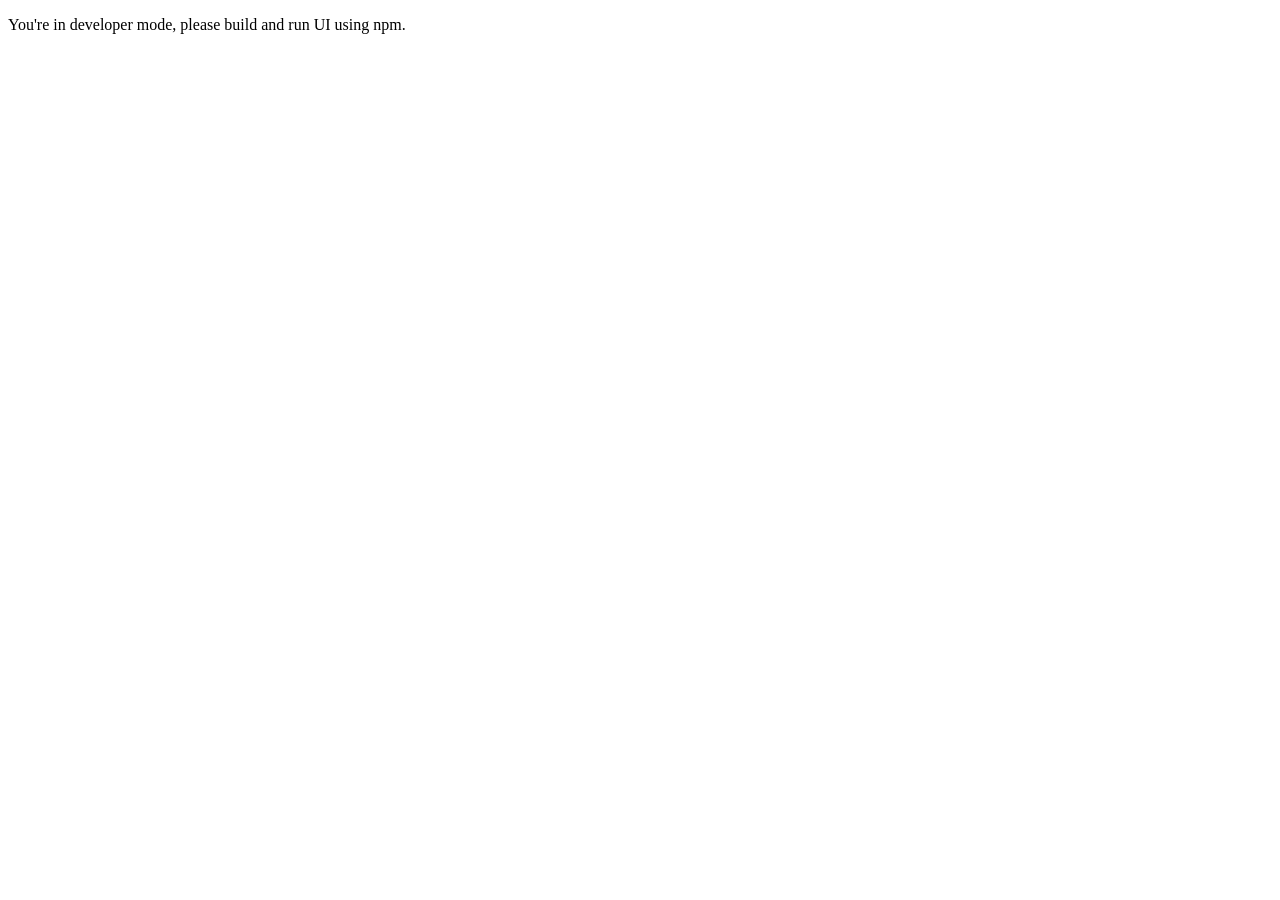
<file: ui/index.html>
<!--
     Licensed to the Apache Software Foundation (ASF) under one
     or more contributor license agreements.  See the NOTICE file
     distributed with this work for additional information
     regarding copyright ownership.  The ASF licenses this file
     to you under the Apache License, Version 2.0 (the
     "License"); you may not use this file except in compliance
     with the License.  You may obtain a copy of the License at

     http://www.apache.org/licenses/LICENSE-2.0

     Unless required by applicable law or agreed to in writing,
     software distributed under the License is distributed on an
     "AS IS" BASIS, WITHOUT WARRANTIES OR CONDITIONS OF ANY
     KIND, either express or implied.  See the License for the
     specific language governing permissions and limitations
     under the License.
-->
<!doctype html>
<html>
    <head>
        <meta charset="utf-8">
        <meta http-equiv="content-type" content="text/html; charset=UTF-8" />
        <title>NexaCloud</title>
    </head>
    <body>
        <p>You're in developer mode, please build and run UI using npm.</p>
    </body>
</html>
</file>
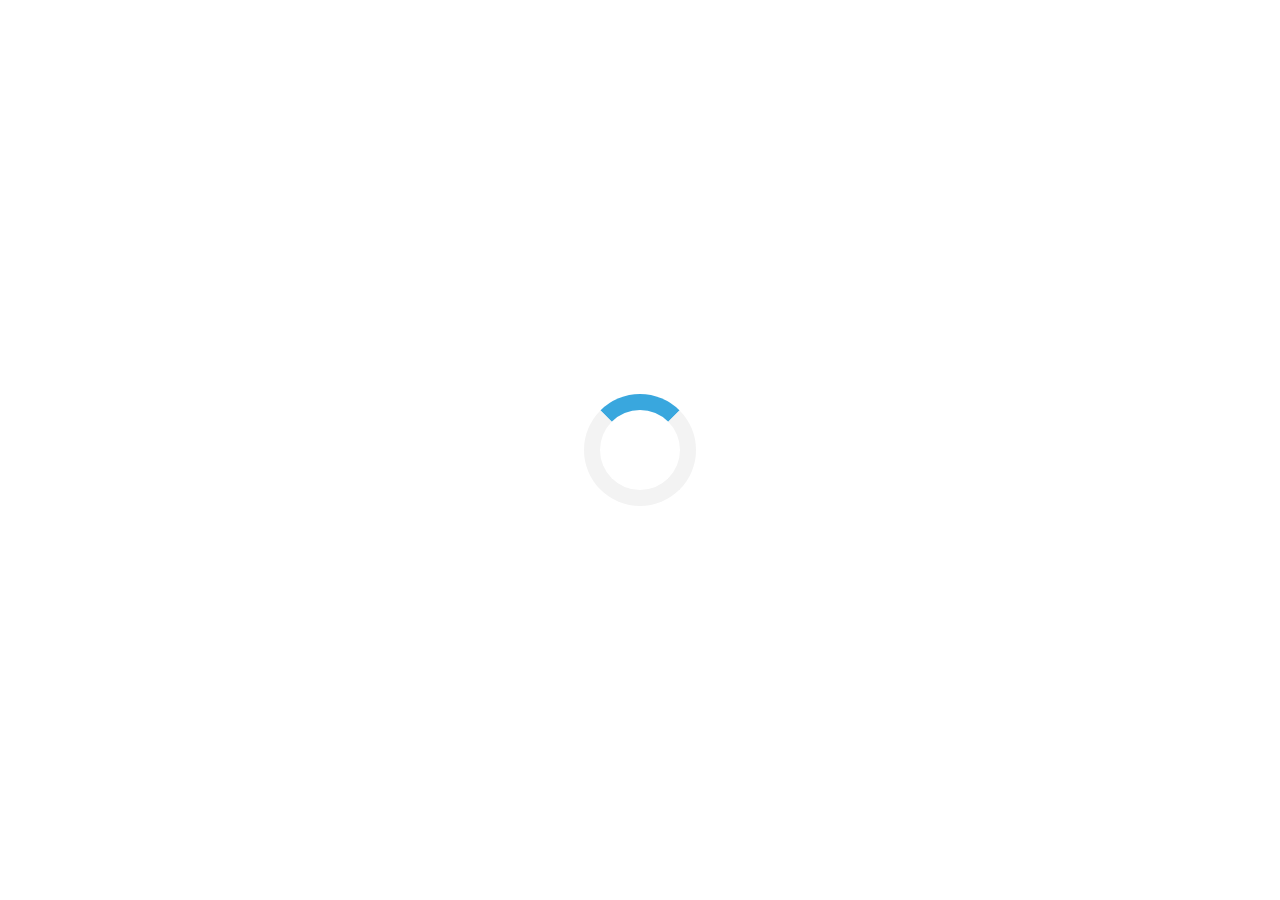
<file: ui/public/index.html>
<!--
     Licensed to the Apache Software Foundation (ASF) under one
     or more contributor license agreements.  See the NOTICE file
     distributed with this work for additional information
     regarding copyright ownership.  The ASF licenses this file
     to you under the Apache License, Version 2.0 (the
     "License"); you may not use this file except in compliance
     with the License.  You may obtain a copy of the License at

     http://www.apache.org/licenses/LICENSE-2.0

     Unless required by applicable law or agreed to in writing,
     software distributed under the License is distributed on an
     "AS IS" BASIS, WITHOUT WARRANTIES OR CONDITIONS OF ANY
     KIND, either express or implied.  See the License for the
     specific language governing permissions and limitations
     under the License.
-->
<!doctype html>
<html lang="en-gb">
  <head>
    <meta charset="utf-8">
    <meta http-equiv="X-UA-Compatible" content="IE=edge">
    <meta name="viewport" content="width=device-width,initial-scale=1.0">
    <link id="favicon" rel="icon" href="<%= BASE_URL %>assets/favicon.svg">
    <title id="title" >NexaCloud</title>
    <style>
      .loader {
        border: 16px solid #F3F3F3;
        border-top: 16px solid #39A7DE;
        border-radius: 50%;
        width: 80px;
        height: 80px;
        animation: spin 1s linear infinite;
        position: fixed;
        left: 0; right: 0;
        top: 0; bottom: 0;
        margin: auto;
        max-width: 100%;
        max-height: 100%;
        overflow: hidden;
      }
      @keyframes spin {
        0% { transform: rotate(0deg); }
        100% { transform: rotate(360deg); }
      }
    </style>
  </head>
  <body>
    <noscript>
      <strong>We're sorry but CloudStack UI needs JavaScript enabled. Please enable it to continue.</strong>
    </noscript>
    <div id="app">
      <div class="loader"></div>
    </div>
  </body>
</html>
</file>
